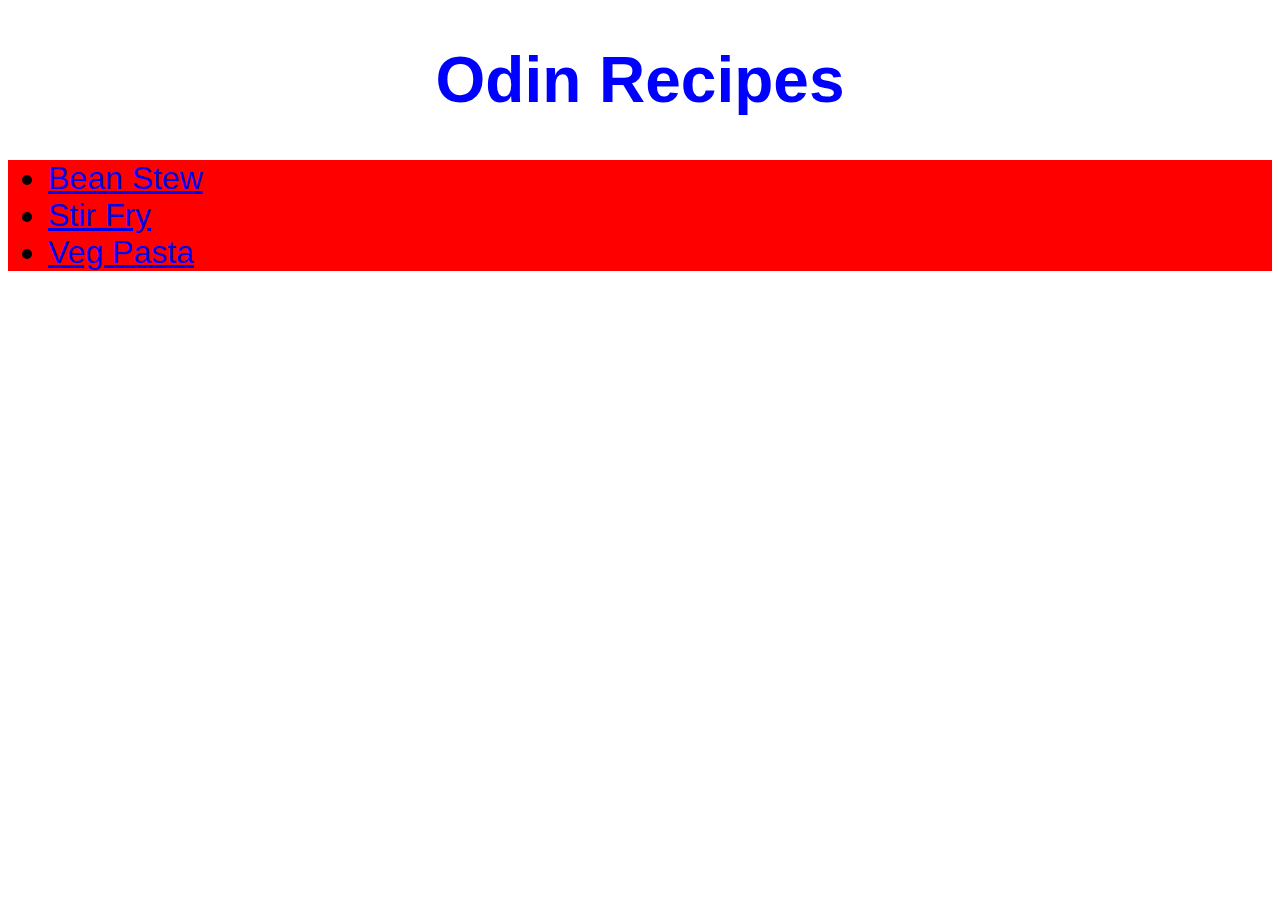
<file: index.html>
<!DOCTYPE html>
<html lang="en">
<head>
    <meta charset="UTF-8">
    <meta http-equiv="X-UA-Compatible" content="IE=edge">
    <meta name="viewport" content="width=device-width, initial-scale=1.0">
    <title>Odin Recipes</title>
    <link rel="stylesheet" href="css/styles.css">
</head>
<body>
    <h1 class="header">Odin Recipes</h1>
        <ul>
            <li><a href="recipes/beanstew.html">Bean Stew</a></li>
            <li><a href="recipes/stirfry.html">Stir Fry</a></li>
            <li><a href="recipes/vegpasta.html">Veg Pasta</a></li>
        </ul>
</body>
</html>
</file>
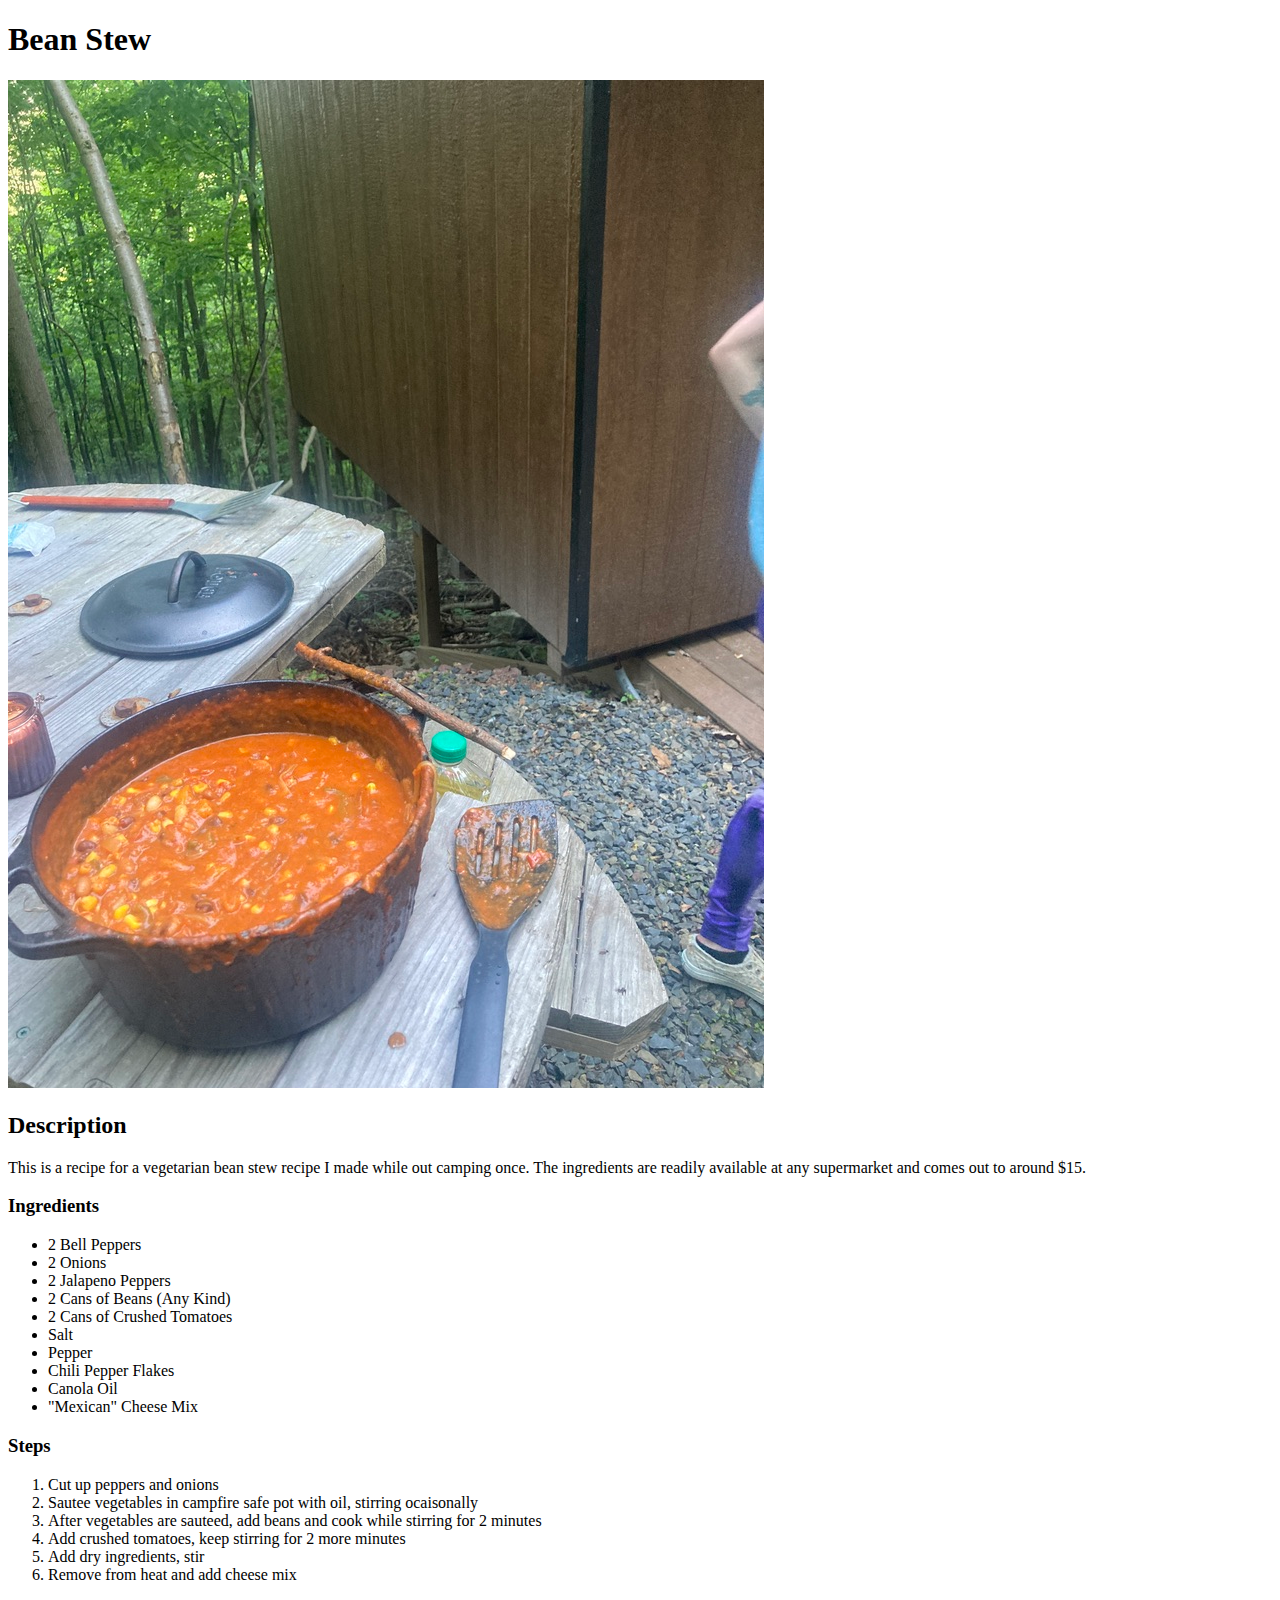
<file: recipes/beanstew.html>
<!DOCTYPE html>
<html lang="en">
<head>
    <meta charset="UTF-8">
    <meta http-equiv="X-UA-Compatible" content="IE=edge">
    <meta name="viewport" content="width=device-width, initial-scale=1.0">
    <title>Bean Stew</title>
</head>
<body>
    <h1>Bean Stew</h1>
    <img src="../img/beanstew.jpg" alt="A picture of bean stew on the campire">
    <h2>Description</h2>
    <p>This is a recipe for a vegetarian bean stew recipe I made while out camping once. The ingredients are readily available at any supermarket and comes out to around $15.</p>
    <h3>Ingredients</h3>
        <ul>
            <li>2 Bell Peppers</li>
            <li>2 Onions</li>
            <li>2 Jalapeno Peppers</li>
            <li>2 Cans of Beans (Any Kind)</li>
            <li>2 Cans of Crushed Tomatoes</li>
            <li>Salt</li>
            <li>Pepper</li>
            <li>Chili Pepper Flakes</li>
            <li>Canola Oil</li>
            <li>"Mexican" Cheese Mix</li>
        </ul>
    <h3>Steps</h3>
        <ol>
            <li>Cut up peppers and onions</li>
            <li>Sautee vegetables in campfire safe pot with oil, stirring ocaisonally</li>
            <li>After vegetables are sauteed, add beans and cook while stirring for 2 minutes</li>
            <li>Add crushed tomatoes, keep stirring for 2 more minutes</li>
            <li>Add dry ingredients, stir</li>
            <li>Remove from heat and add cheese mix</li>
        </ol>
</body>
</html>
</file>
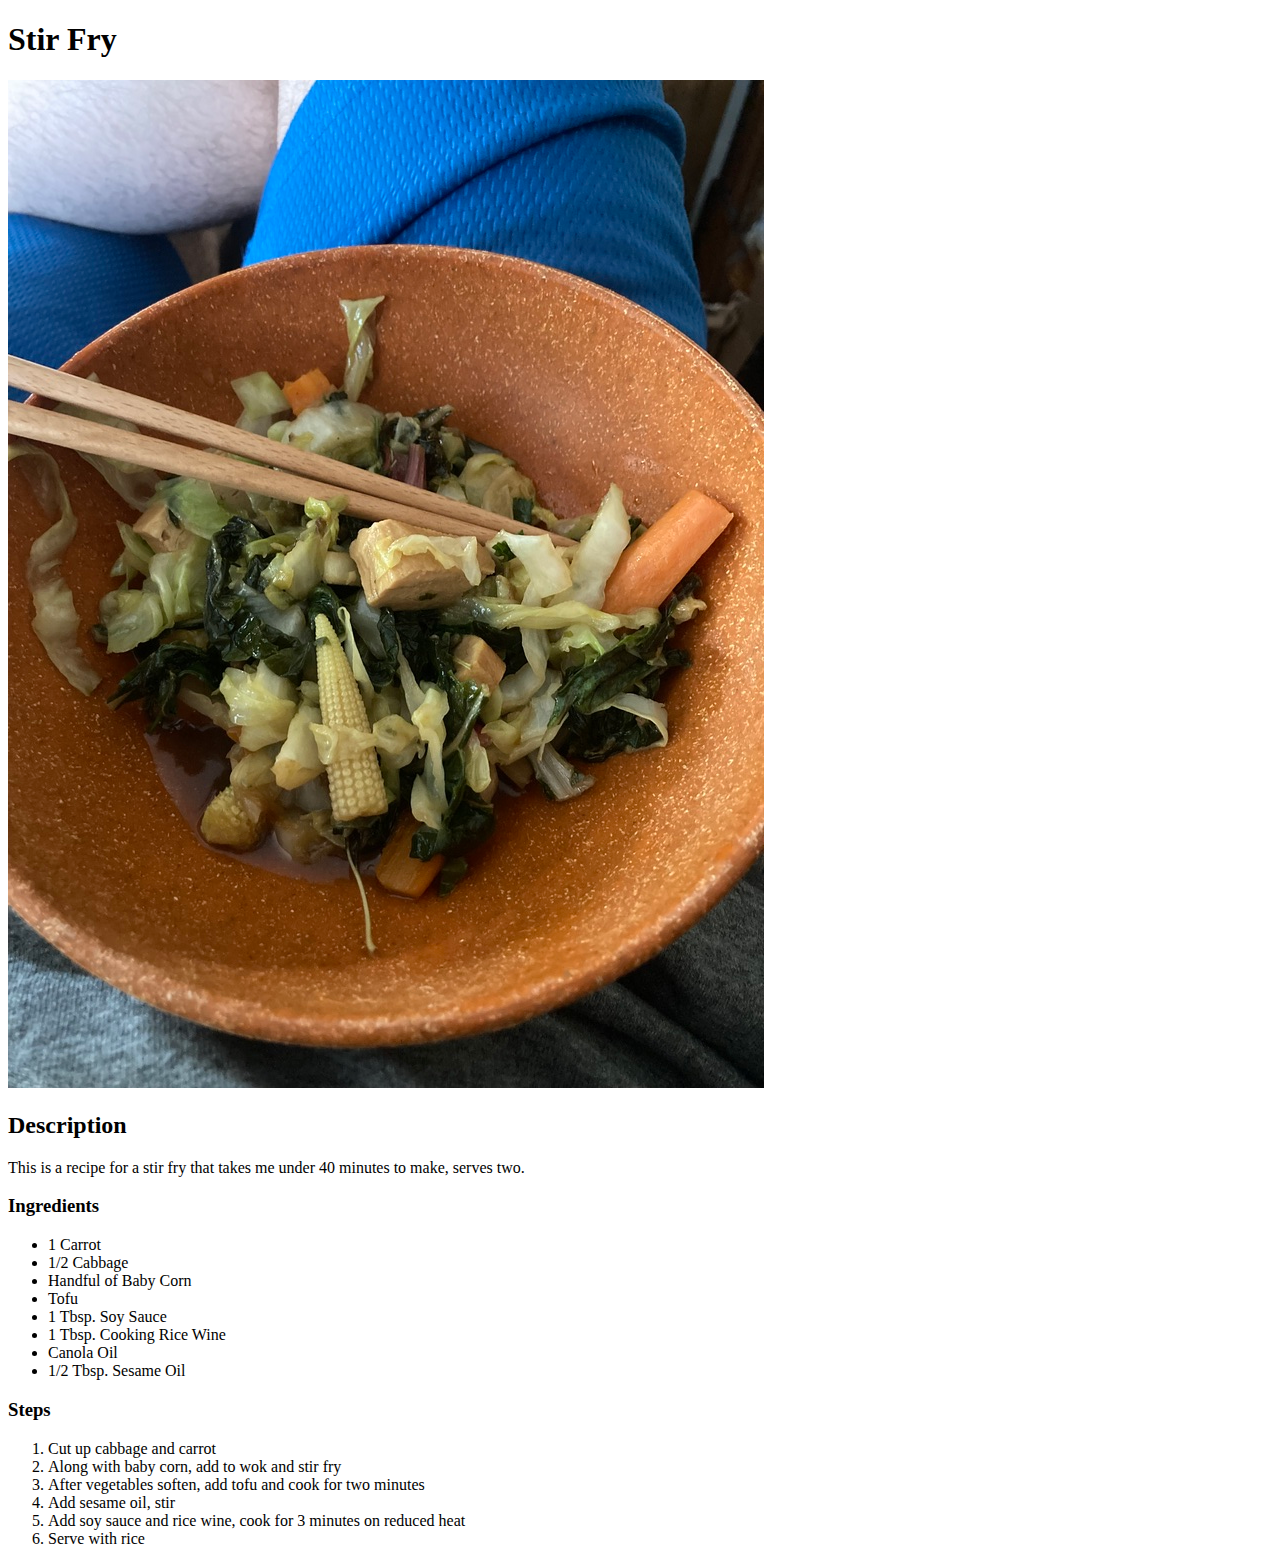
<file: recipes/stirfry.html>
<!DOCTYPE html>
<html lang="en">
<head>
    <meta charset="UTF-8">
    <meta http-equiv="X-UA-Compatible" content="IE=edge">
    <meta name="viewport" content="width=device-width, initial-scale=1.0">
    <title>Stir Fry</title>
</head>
<body>
    <h1>Stir Fry</h1>
    <img src="../img/stirfry.jpg" alt="A picture of the stir fry">
    <h2>Description</h2>
    <p>This is a recipe for a stir fry that takes me under 40 minutes to make, serves two.</p>
    <h3>Ingredients</h3>
        <ul>
            <li>1 Carrot</li>
            <li>1/2 Cabbage</li>
            <li>Handful of Baby Corn</li>
            <li>Tofu</li>
            <li>1 Tbsp. Soy Sauce</li>
            <li>1 Tbsp. Cooking Rice Wine</li>
            <li>Canola Oil</li>
            <li>1/2 Tbsp. Sesame Oil</li>
        </ul>
    <h3>Steps</h3>
        <ol>
            <li>Cut up cabbage and carrot</li>
            <li>Along with baby corn, add to wok and stir fry</li>
            <li>After vegetables soften, add tofu and cook for two minutes</li>
            <li>Add sesame oil, stir</li>
            <li>Add soy sauce and rice wine, cook for 3 minutes on reduced heat</li>
            <li>Serve with rice</li>
        </ol>
</body>
</html>
</file>
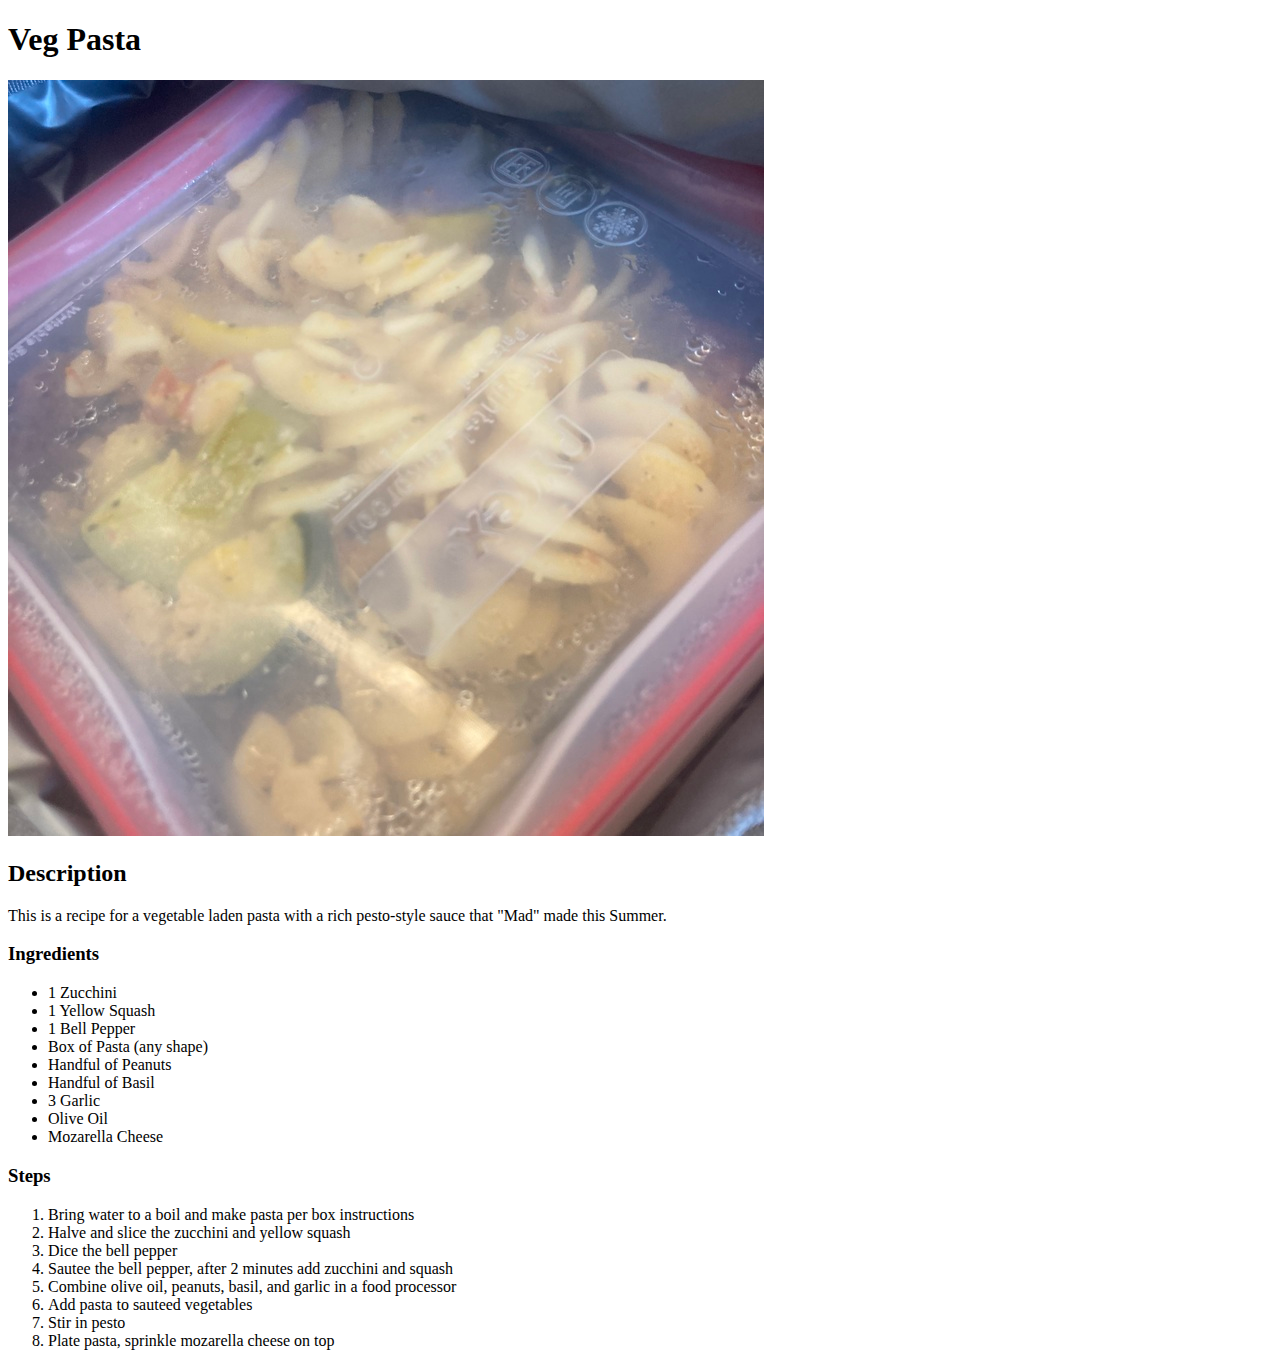
<file: recipes/vegpasta.html>
<!DOCTYPE html>
<html lang="en">
<head>
    <meta charset="UTF-8">
    <meta http-equiv="X-UA-Compatible" content="IE=edge">
    <meta name="viewport" content="width=device-width, initial-scale=1.0">
    <title>Veg Pasta</title>
</head>
<body>
    <h1>Veg Pasta</h1>
    <img src="../img/vegpasta.jpg" alt="A picture of pasta in a plastic container">
    <h2>Description</h2>
    <p>This is a recipe for a vegetable laden pasta with a rich pesto-style sauce that "Mad" made this Summer.</p>
    <h3>Ingredients</h3>
        <ul>
            <li>1 Zucchini</li>
            <li>1 Yellow Squash</li>
            <li>1 Bell Pepper</li>
            <li>Box of Pasta (any shape)</li>
            <li>Handful of Peanuts</li>
            <li>Handful of Basil</li>
            <li>3 Garlic</li>
            <li>Olive Oil</li>
            <li>Mozarella Cheese</li>
        </ul>
    <h3>Steps</h3>
        <ol>
            <li>Bring water to a boil and make pasta per box instructions</li>
            <li>Halve and slice the zucchini and yellow squash</li>
            <li>Dice the bell pepper</li>
            <li>Sautee the bell pepper, after 2 minutes add zucchini and squash</li>
            <li>Combine olive oil, peanuts, basil, and garlic in a food processor </li>
            <li>Add pasta to sauteed vegetables</li>
            <li>Stir in pesto</li>
            <li>Plate pasta, sprinkle mozarella cheese on top</li>
        </ol>
</body>
</html>
</file>
<file: css/styles.css>
* {
    font-family: Verdana, Geneva, Tahoma, sans-serif
}

.header {
    color: blue;
    font-size: 64px;
    text-align: center;
}

ul {
    font-size: 32px;
    background-color: red;
}
</file>
